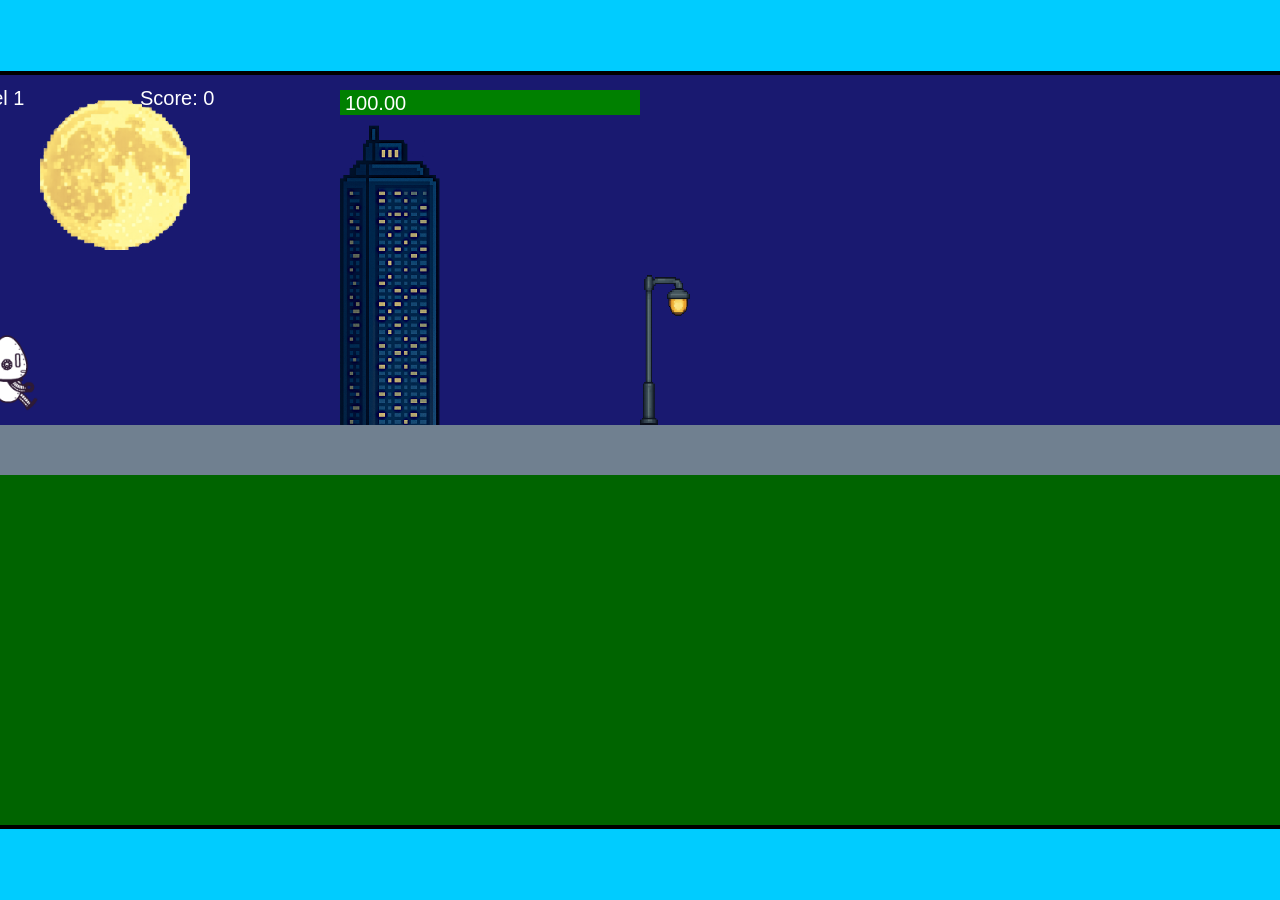
<file: fsd-projects/runtime/index.html>
<!DOCTYPE html>
<html lang="en">
  <head>
    <meta charset="UTF-8" />
    <meta name="viewport" content="width=device-width, initial-scale=1.0" />
    <title>Runtime Neo</title>
    <link rel="stylesheet" href="runtime.css" />
    <script src="https://code.jquery.com/jquery-3.1.0.js"></script>
    <script src="setup.js"></script>
    <script src="levels.js"></script>
    <script src="scenery.js"></script>
    <script src="student.js"></script>
    <script src="main.js"></script>
  </head>
  <body id="body">
    <canvas id="gameCanvas" width="1400" height="750"></canvas>
    <img id="player" src="images/halle.png" />
    <img id="projectile" src="images/projectile.png" />
    <img id="basicPlatform" src="images/interactable/basicPlatform.png" />
    <img id="spikes" src="images/interactable/spikes.png" />
    <img id="bug" src="images/interactable/bug.png" />
    <img id="healthUp" src="images/interactable/healthUp.png" />
    <img id="flag" src="images/interactable/flag.png" />
    <img id="moon" src="images/backgrounds/moon.png" />
    <img id="building" src="images/backgrounds/building.png" />
    <img id="lamp" src="images/backgrounds/lamp.png" />
  </body>
</html>
</file>
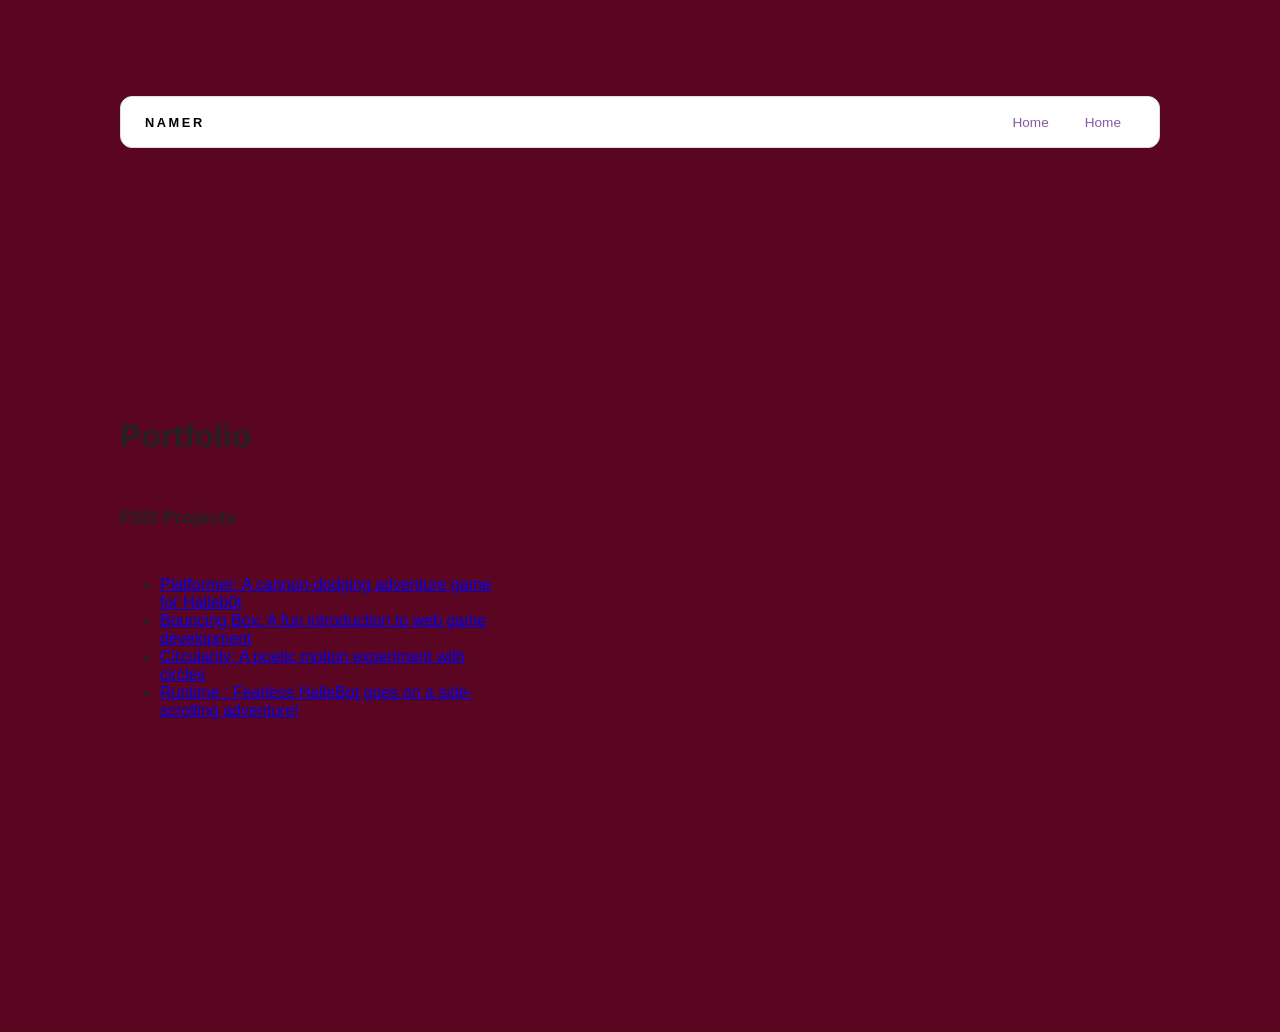
<file: portfolio.html>
<!DOCTYPE html>
<html>
  <head>
  <title>Student Name</title>
  <link rel="stylesheet" href="style.css" />
</head>

  <body>
    <!-- All content goes here -->
    <div id="all-contents">
      
      <head>
  <title>My Awesome Website</title>
  </head>

  <!-- All content goes here -->
<div id="all-contents"> 


<div id="all-contents">
 <nav>
  <h1>Namer</h1>
  <ul id="nav-ul">
    <li class="nav-li">
      <a href="index.html">Home</a>
    </li>
    <li class="nav-li">
      <a href="portfolio.html">Home</a>
    </li>
  </ul>
</nav>
  <main>
 <div class="content">
    <h1>Portfolio</h1>
    <h3>FSD Projects</h3>
    <ul id="portfolio">
<li>
  <a href="fsd-projects/platformer/">Platformer: A cannon-dodging adventure game for Halleb0t</a>
</li>
<li>
  <a href="fsd-projects/bouncing-box/">Bouncing Box: A fun introduction to web game development</a>
</li>
<li>
  <a href="fsd-projects/circularity/">Circularity: A poetic motion experiment with circles</a>
</li>
<li>
 <a href="fsd-projects/runtime/">Runtime : Fearless HalleBot goes on a side-scrolling adventure!</a>
</li>
    </ul>

    <!-- ASD Projects will go here -->

  </div>
  </main>
</div>



    </div>
  </body>
</html>
</file>
<file: fsd-projects/runtime/runtime.css>
/* runtime.css */
/* Styles for Runtime Neo auto-runner game */

img {
  display: none;
}

#gameCanvas {
  position: absolute;
  border: 4px solid #000;
  top: 50%;
  left: 50%;
  transform: translate(-50%, -50%);
}

body {
  margin: 0;
  background-color: #00ccff;
  font-family: Arial, sans-serif;
  text-align: center;
  overflow: hidden;
}
</file>
<file: style.css>
* {
  box-sizing: border-box;
}

body {
  margin: 0;
  background: #5a0622;
  color: #222;
  font-family: "Helvetica Neue", Arial, sans-serif;
}

#all-contents {
  max-width: 1500px;
  min-height: 100vh;
  margin: 0 auto;
  padding: 32px 40px;
}
main {
  display: grid;
  grid-template-columns: minmax(220px, 1fr) minmax(420px, 1.6fr);
  align-items: center;
  min-height: calc(100vh - 160px);
  gap: clamp(32px, 5vw, 80px);
}

.sidebar {
  width: 100%;
}

.content {
  display: flex;
  flex-direction: column;
  align-items: flex-start;
  gap: 12px;
}
h2 {
  margin: 0;
  font-size: clamp(4rem, 10vw, 7rem);
  line-height: 0.9;
  font-weight: 900;
  letter-spacing: -0.04em;
  text-transform: uppercase;
  color: #801108;
}

.content > p {
  margin: 0;
  color: #c51a0b;
  font-size: 0.9rem;
  text-transform: uppercase;
  letter-spacing: 0.15em;
  line-height: 1.4;
}
#interests {
  margin-top: 32px;
  width: 100%;
}

#interests h3 {
  margin: 0 0 12px;
  font-size: 0.75rem;
  font-weight: 700;
  text-transform: uppercase;
  letter-spacing: 0.2em;
  color: #c51a0b;
}

#interests ul {
  list-style: none;
  margin: 0;
  padding: 0;
  display: flex;
  flex-wrap: wrap;
  gap: 8px;
}

#interests li {
  color: #00a775;
  font-size: 1rem;
  font-weight: 600;
  padding: 10px 20px;
  background: #c51a0b;
  border: 1px solid #353535;
  border-radius: 100px;
  transition:
    background 0.25s ease,
    color 0.25s ease,
    transform 0.25s ease;
  cursor: default;
}

#interests li:hover {
  background: #000;
  color: #fff;
  border-color: #000;
  transform: translateY(-2px);
}
.sidebar-img {
  width: 100%;
  max-width: 760px;
  aspect-ratio: 3 / 4;
  object-fit: cover;
  display: block;
  border-radius: 24px;
  filter: grayscale(100%);
  box-shadow: 0 8px 30px rgba(0, 0, 0, 0.12);
  transition:
    filter 0.4s ease,
    transform 0.4s ease,
    box-shadow 0.4s ease;
}

.sidebar-img:hover {
  filter: grayscale(0%);
  transform: translateY(-4px);
  box-shadow: 0 16px 40px rgba(0, 0, 0, 0.18);
}
nav {
  display: flex;
  justify-content: space-between;
  align-items: center;
  margin-bottom: 48px;
  padding: 16px 24px;
  background: #fff;
  border: 1px solid #e0e0e0;
  border-radius: 12px;
}

nav h1 {
  margin: 0;
  font-size: 0.8rem;
  font-weight: 700;
  text-transform: uppercase;
  letter-spacing: 0.2em;
  color: #000;
}

#nav-ul {
  list-style: none;
  display: flex;
  gap: 8px;
  margin: 0;
  padding: 0;
}

.nav-li a {
  color: #8759a1;
  text-decoration: none;
  font-size: 0.85rem;
  font-weight: 500;
  padding: 6px 14px;
  border-radius: 8px;
  transition:
    background 0.25s ease,
    color 0.25s ease;
}

.nav-li a:hover {
  background: #000;
  color: #fff;
}
</file>
